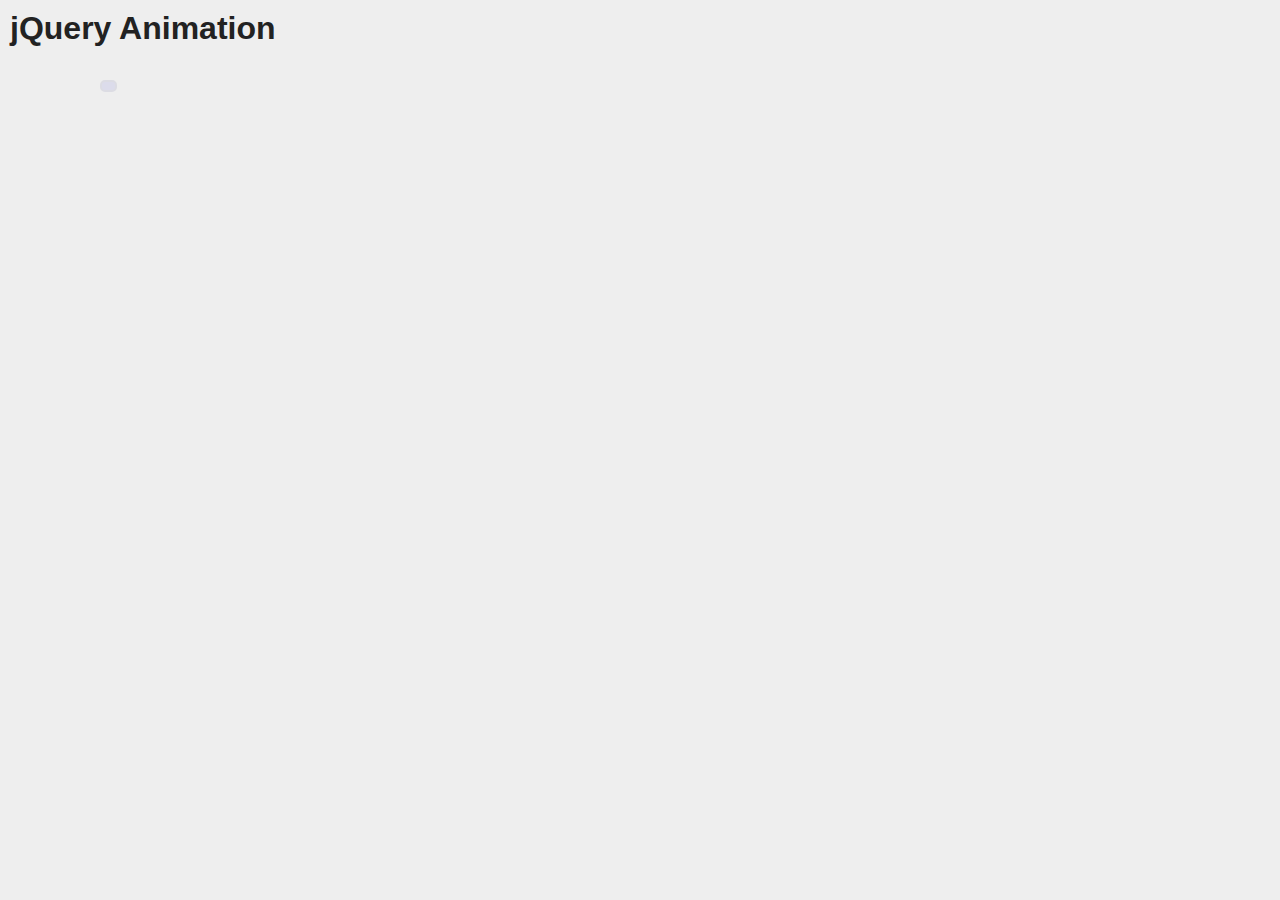
<file: Markus/animation_exercise.html>
<!DOCTYPE html>
<html lang="en">

<head>
    <meta charset="UTF-8" />
    <title>jQuery animation</title>
    <script src="https://ajax.googleapis.com/ajax/libs/jquery/3.1.1/jquery.min.js"></script>
    <style>
    * {
        padding: 0;
        margin: 0;
    }

    body {
        font-family: sans-serif;
        font-size: 100%;
        margin: 10px;
        color: #222;
        background-color: #eee;
    }

    #animate {
        position: absolute;
        top: 80px;
        left: 100px;
        width: 180px;
        height: 120px;
        font-size: 2em;
        text-align: center;
        line-height: 118px;
        color: #fff;
        background-color: #00c;
        border: 2px solid #006;
        border-radius: 5px;
        display:  none;
    }
    </style>
</head>

<body>
    <h1>jQuery Animation</h1>
    <div id="animate">ANIMATE</div>
    <script>

 $(document).ready(function(){
                   $('#animate').show(4000).delay(5000).fadeOut(5000);
           })
    </script>
</body>

</html>
</file>
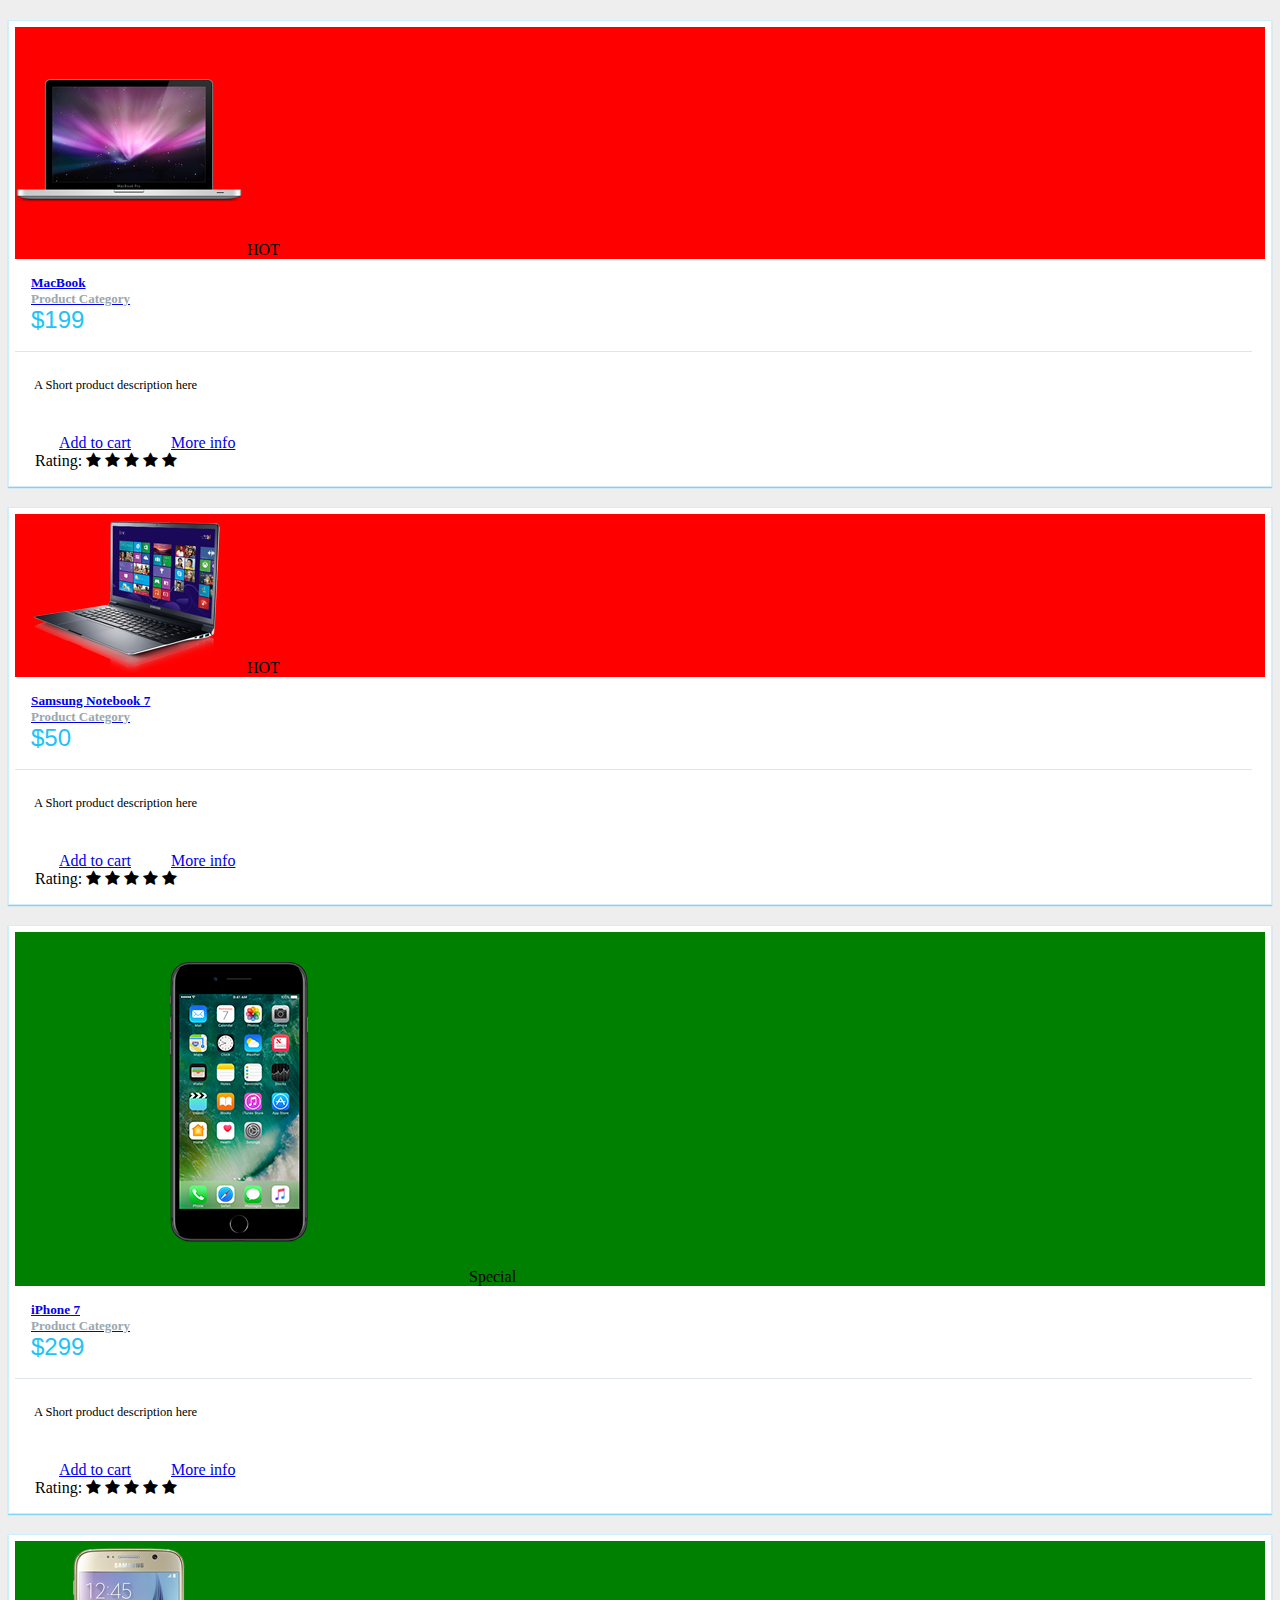
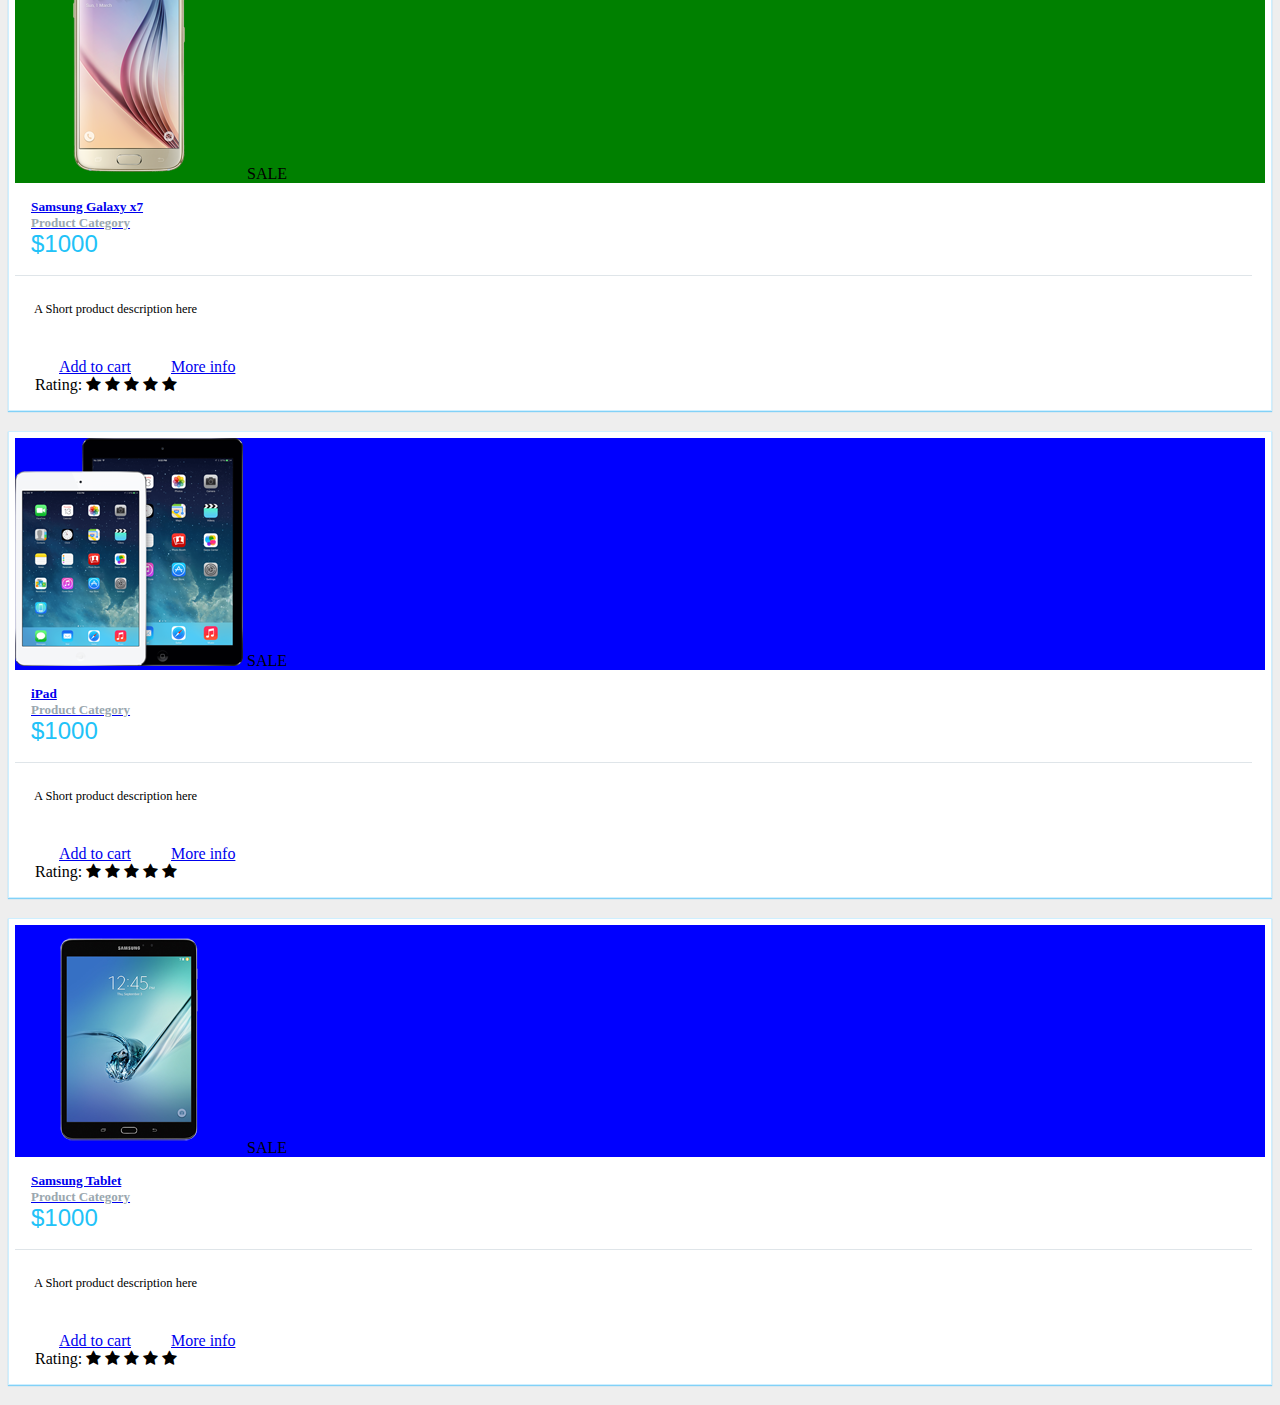
<file: Markus/products_tempalte.html>
<!DOCTYPE html>
<html>
<head>

	<link rel="stylesheet" href="https://maxcdn.bootstrapcdn.com/bootstrap/3.3.5/css/bootstrap.min.css" integrity="sha512-dTfge/zgoMYpP7QbHy4gWMEGsbsdZeCXz7irItjcC3sPUFtf0kuFbDz/ixG7ArTxmDjLXDmezHubeNikyKGVyQ==" crossorigin="anonymous">
	<link href="https://maxcdn.bootstrapcdn.com/font-awesome/4.3.0/css/font-awesome.min.css" rel="stylesheet">
	<link rel="stylesheet" type="text/css" href="style.css">
	<script src="https://ajax.googleapis.com/ajax/libs/jquery/3.1.1/jquery.min.js"></script>
	<script src="myscript.js" type="text/javascript" charset="utf-8" async defer></script>
</head>

<body>
	<div class="container">
		<div class="col-xs-12 col-md-6">
			<!-- First product box start here-->
			<div class="prod-info-main prod-wrap clearfix">
				<div class="row">
					<div class="col-md-5 col-sm-12 col-xs-12"> 
						<div class="notebook"> 
							<img src="notebook_apple.png" class="img-responsive"> 
							<span class="tag2 hot">
								HOT
							</span> 
						</div>
					</div>
					<div class="col-md-7 col-sm-12 col-xs-12">
						<div class="product-deatil">
							<h5 class="name">
								<a href="#">
									MacBook
								</a>
								<a href="#">
									<span>Product Category</span>
								</a>                            

							</h5>
							<p class="price-container">
								<span>$199</span>
							</p>
							<span class="tag1"></span> 
						</div>
						<div class="description">
							<p>A Short product description here </p>
						</div>
						<div class="product-info smart-form">
							<div class="row">
								<div class="col-md-12"> 
									<a href="javascript:void(0);" class="btn btn-danger">Add to cart</a>
									<a href="javascript:void(0);" class="btn btn-info">More info</a>
								</div>
								<div class="col-md-12">
									<div class="rating">Rating:
										<label for="stars-rating-5"><i class="fa fa-star text-danger"></i></label>
										<label for="stars-rating-4"><i class="fa fa-star text-danger"></i></label>
										<label for="stars-rating-3"><i class="fa fa-star text-danger"></i></label>
										<label for="stars-rating-2"><i class="fa fa-star text-warning"></i></label>
										<label for="stars-rating-1"><i class="fa fa-star text-warning"></i></label>
									</div>
								</div>
							</div>
						</div>
					</div>
				</div>
			</div>
			<!-- end product -->
		</div>
		<div class="col-xs-12 col-md-6">
			<!-- First product box start here-->
			<div class="prod-info-main prod-wrap clearfix">
				<div class="row">
					<div class="col-md-5 col-sm-12 col-xs-12">
						<div class="notebook"> 
							<img src="notebook_samsung.png" alt="194x228" class="img-responsive"> 
							<span class="tag2 hot">
								HOT
							</span> 
						</div>
					</div>
					<div class="col-md-7 col-sm-12 col-xs-12">
						<div class="product-deatil">
							<h5 class="name">
								<a href="#">
									Samsung Notebook 7 <span>Product Category</span>
								</a>
							</h5>
							<p class="price-container">
								<span>$50</span>
							</p>
							<span class="tag1"></span> 
						</div>
						<div class="description">
							<p>A Short product description here </p>
						</div>
						<div class="product-info smart-form">
							<div class="row">
								<div class="col-md-12"> 
									<a href="javascript:void(0);" class="btn btn-danger">Add to cart</a>
									<a href="javascript:void(0);" class="btn btn-info">More info</a>
								</div>
								<div class="col-md-12">
									<div class="rating">Rating:
										<label for="stars-rating-5"><i class="fa fa-star text-danger"></i></label>
										<label for="stars-rating-4"><i class="fa fa-star text-danger"></i></label>
										<label for="stars-rating-3"><i class="fa fa-star text-danger"></i></label>
										<label for="stars-rating-2"><i class="fa fa-star text-warning"></i></label>
										<label for="stars-rating-1"><i class="fa fa-star text-warning"></i></label>
									</div>
								</div>
							</div>
						</div>
					</div>
				</div>
			</div>
			<!-- end product -->
		</div>
		<div class="col-xs-12 col-md-6">
			<!-- First product box start here-->
			<div class="prod-info-main prod-wrap clearfix">
				<div class="row">
					<div class="col-md-5 col-sm-12 col-xs-12">
						<div class="phone"> 
							<img src="phone_iphone.png" alt="194x228" class="img-responsive"> 
							<span class="tag3 special">
								Special
							</span> 
						</div>
					</div>
					<div class="col-md-7 col-sm-12 col-xs-12">
						<div class="product-deatil">
							<h5 class="name">
								<a href="#">
									iPhone 7 <span>Product Category</span>
								</a>
							</h5>
							<p class="price-container">
								<span>$299</span>
							</p>
							<span class="tag1"></span> 
						</div>
						<div class="description">
							<p>A Short product description here </p>
						</div>
						<div class="product-info smart-form">
							<div class="row">
								<div class="col-md-12"> 
									<a href="javascript:void(0);" class="btn btn-danger">Add to cart</a>
									<a href="javascript:void(0);" class="btn btn-info">More info</a>
								</div>
								<div class="col-md-12">
									<div class="rating">Rating:
										<label for="stars-rating-5"><i class="fa fa-star text-danger"></i></label>
										<label for="stars-rating-4"><i class="fa fa-star text-danger"></i></label>
										<label for="stars-rating-3"><i class="fa fa-star text-danger"></i></label>
										<label for="stars-rating-2"><i class="fa fa-star text-warning"></i></label>
										<label for="stars-rating-1"><i class="fa fa-star text-warning"></i></label>
									</div>
								</div>
							</div>
						</div>
					</div>
				</div>
			</div>
			<!-- end product -->
		</div>
		<div class="col-xs-12 col-md-6">
			<!-- First product box start here-->
			<div class="prod-info-main prod-wrap clearfix">
				<div class="row">
					<div class="col-md-5 col-sm-12 col-xs-12">
						<div class="phone"> 
							<img src="phone_samsung.png" alt="194x228" class="img-responsive"> 
							<span class="tag2 sale">
								SALE
							</span> 
						</div>
					</div>
					<div class="col-md-7 col-sm-12 col-xs-12">
						<div class="product-deatil">
							<h5 class="name">
								<a href="#">
									Samsung Galaxy x7 <span>Product Category</span>
								</a>
							</h5>
							<p class="price-container">
								<span>$1000</span>
							</p>
							<span class="tag1"></span> 
						</div>
						<div class="description">
							<p>A Short product description here </p>
						</div>
						<div class="product-info smart-form">
							<div class="row">
								<div class="col-md-12"> 
									<a href="javascript:void(0);" class="btn btn-danger">Add to cart</a>
									<a href="javascript:void(0);" class="btn btn-info">More info</a>
								</div>
								<div class="col-md-12">
									<div class="rating">Rating:
										<label for="stars-rating-5"><i class="fa fa-star text-danger"></i></label>
										<label for="stars-rating-4"><i class="fa fa-star text-danger"></i></label>
										<label for="stars-rating-3"><i class="fa fa-star text-danger"></i></label>
										<label for="stars-rating-2"><i class="fa fa-star text-warning"></i></label>
										<label for="stars-rating-1"><i class="fa fa-star text-warning"></i></label>
									</div>
								</div>
							</div>
						</div>
					</div>
				</div>
			</div>
			<!-- end product -->



		</div>


		<div class="col-xs-12 col-md-6">
			<!-- First product box start here-->
			<div class="prod-info-main prod-wrap clearfix">
				<div class="row">
					<div class="col-md-5 col-sm-12 col-xs-12">
						<div class="tablet"> 
							<img src="tablet_ipad.png" alt="194x228" class="img-responsive"> 
							<span class="tag2 sale">
								SALE
							</span> 
						</div>
					</div>
					<div class="col-md-7 col-sm-12 col-xs-12">
						<div class="product-deatil">
							<h5 class="name">
								<a href="#">
									iPad <span>Product Category</span>
								</a>
							</h5>
							<p class="price-container">
								<span>$1000</span>
							</p>
							<span class="tag1"></span> 
						</div>
						<div class="description">
							<p>A Short product description here </p>
						</div>
						<div class="product-info smart-form">
							<div class="row">
								<div class="col-md-12"> 
									<a href="javascript:void(0);" class="btn btn-danger">Add to cart</a>
									<a href="javascript:void(0);" class="btn btn-info">More info</a>
								</div>
								<div class="col-md-12">
									<div class="rating">Rating:
										<label for="stars-rating-5"><i class="fa fa-star text-danger"></i></label>
										<label for="stars-rating-4"><i class="fa fa-star text-danger"></i></label>
										<label for="stars-rating-3"><i class="fa fa-star text-danger"></i></label>
										<label for="stars-rating-2"><i class="fa fa-star text-warning"></i></label>
										<label for="stars-rating-1"><i class="fa fa-star text-warning"></i></label>
									</div>
								</div>
							</div>
						</div>
					</div>
				</div>
			</div>
			<!-- end product -->



		</div>

		<div class="col-xs-12 col-md-6">
			<!-- First product box start here-->
			<div class="prod-info-main prod-wrap clearfix">
				<div class="row">
					<div class="col-md-5 col-sm-12 col-xs-12">
						<div class="tablet"> 
							<img src="tablet_samsung.png" alt="194x228" class="img-responsive"> 
							<span class="tag2 sale">
								SALE
							</span> 
						</div>
					</div>
					<div class="col-md-7 col-sm-12 col-xs-12">
						<div class="product-deatil">
							<h5 class="name">
								<a href="#">
									Samsung Tablet <span>Product Category</span>
								</a>
							</h5>
							<p class="price-container">
								<span>$1000</span>
							</p>
							<span class="tag1"></span> 
						</div>
						<div class="description">
							<p>A Short product description here </p>
						</div>
						<div class="product-info smart-form">
							<div class="row">
								<div class="col-md-12"> 
									<a href="javascript:void(0);" class="btn btn-danger">Add to cart</a>
									<a href="javascript:void(0);" class="btn btn-info">More info</a>
								</div>
								<div class="col-md-12">
									<div class="rating">Rating:
										<label for="stars-rating-5"><i class="fa fa-star text-danger"></i></label>
										<label for="stars-rating-4"><i class="fa fa-star text-danger"></i></label>
										<label for="stars-rating-3"><i class="fa fa-star text-danger"></i></label>
										<label for="stars-rating-2"><i class="fa fa-star text-warning"></i></label>
										<label for="stars-rating-1"><i class="fa fa-star text-warning"></i></label>
									</div>
								</div>
							</div>
						</div>
					</div>
				</div>
			</div>
			<!-- end product -->

		</div>
	</div>

</body>
</html>
</file>
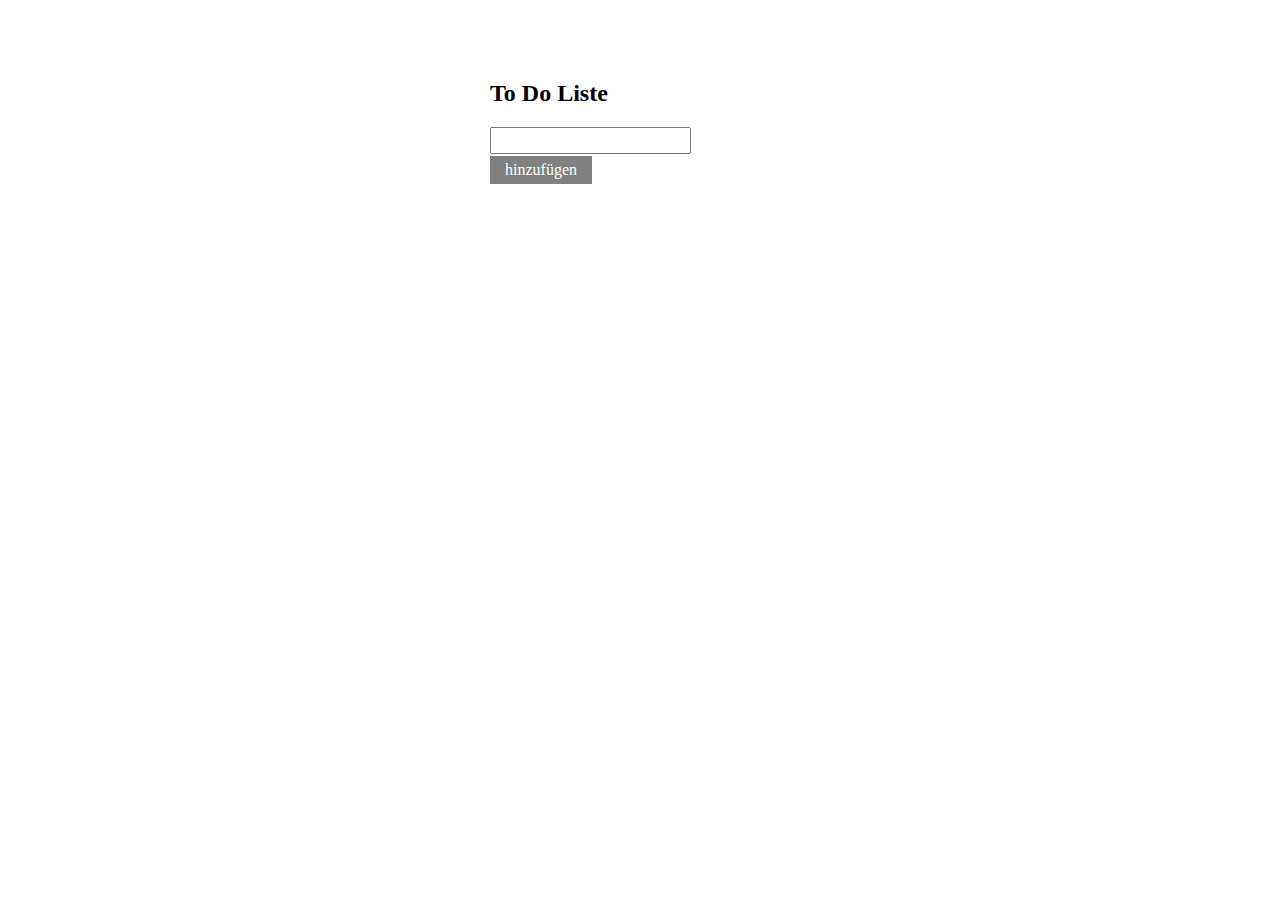
<file: Markus/todo.html>
<!DOCTYPE html>
<html lang="en">

<head>
    <meta charset="UTF-8" />
    <title>jQuery toDo</title>
    <script src="https://ajax.googleapis.com/ajax/libs/jquery/3.1.1/jquery.min.js"></script>
    <style>
        

.container{
padding: 20px;
width: 300px;
margin: 0 auto;
margin-top: 40px;
background: white;
border-radius: 5px;}

form {
display: inline-block;
}

input{
padding: 4px 15px 4px 5px;
}

#button{
display: inline-block;
background-color:grey;
color:#ffffff;
text-align:center;
margin-top:2px;
padding: 5px 15px;
}

ol {padding-left: 20px;}

ol li {padding: 5px;color:#000;}


    </style>
</head>

<body>
    <div class="container">
        <h2>To Do Liste</h2>
        <p></p>
        <form name="toDoList">
            <input type="text" name="ListItem">
        </form>
        <div id="button">hinzufügen</div>
        <br />
        <ol></ol>
    </div>
    <script>
    $(document).ready(
        function() {
            $('#button').click(
                function() {
                    var toAdd = $('input[name=ListItem]').val();
                    $('ol').append('<li>' + toAdd + '</li>');
                });

            $(document).on('click', 'li', function() {
                $(this).animate({opacity: 0.0, paddingLeft:"+=80"}).fadeOut('slow');
            });

            $('input').focus(function() {
                $(this).val('');
            });

            $('ol').sortable();

        }
    );

    </script>
</body>

</html>
</file>
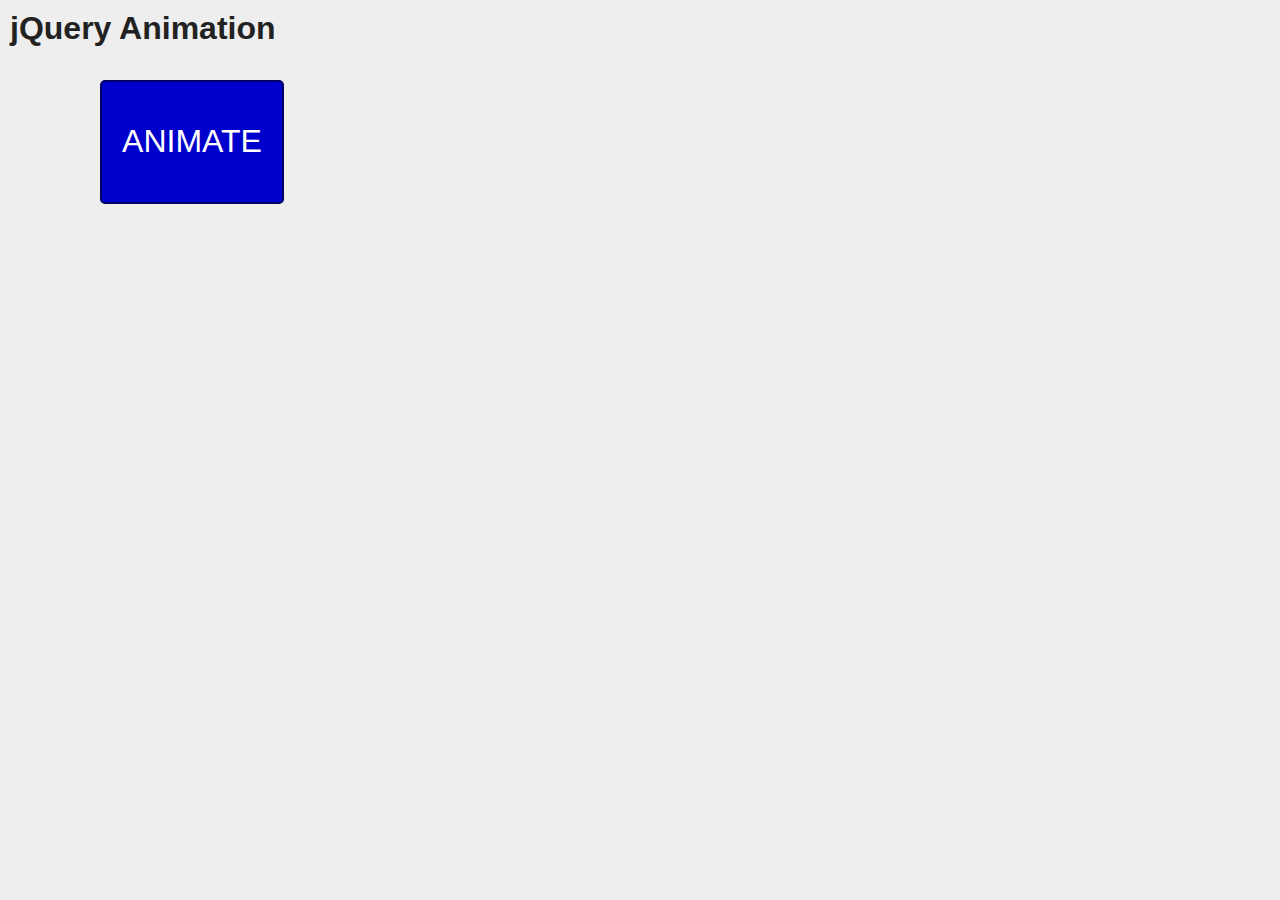
<file: Jasmine/animation_exercise_files/animation_exercise.html>
<!DOCTYPE html>
<html lang="en">
<head>
	<meta charset="UTF-8" />
	<title>jQuery animation</title>

	<script src="https://ajax.googleapis.com/ajax/libs/jquery/3.1.1/jquery.min.js"></script>

	<style>
		* { padding: 0; margin: 0; }
		body { font-family: sans-serif; font-size: 100%; margin: 10px; color: #222; background-color: #eee; }
		#animate { display: none; position: absolute; top: 80px; left: 100px; width: 180px; height: 120px; font-size: 2em; text-align: center; line-height: 118px; color: #fff; background-color: #00c; border: 2px solid #006; border-radius: 5px; }
	</style>
</head>
<body>

	<h1>jQuery Animation</h1>

	<div id="animate">ANIMATE</div>
	
	<script>
		
		var a = $("#animate");
                a.show("very-slow");
				a.delay(5000);
                a.hide(1000);
	</script>

</body>
</html>
</file>
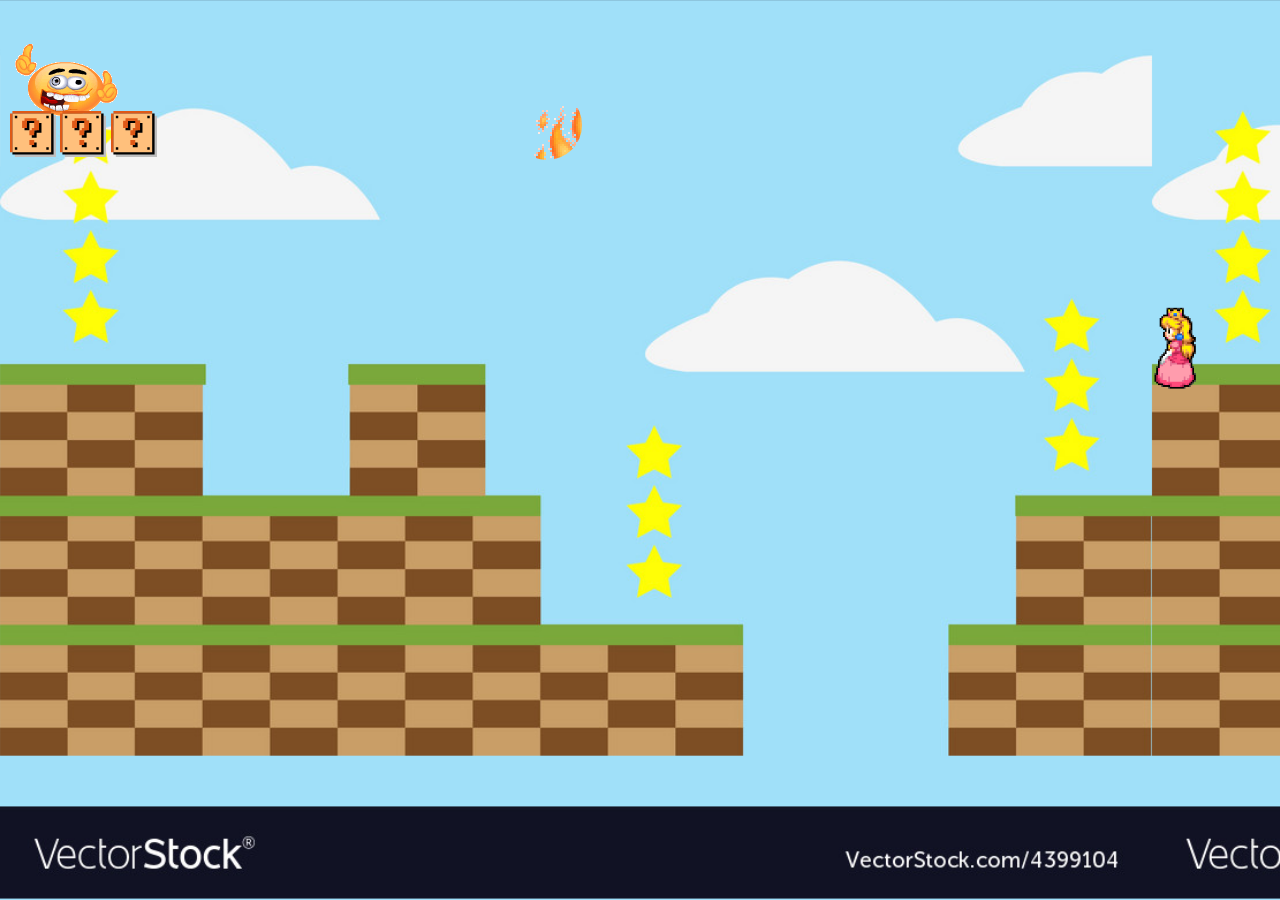
<file: Markus/airplane/exercise.html>
<!DOCTYPE html>
<html lang="en">

<head>
    <meta charset="UTF-8" />
    <title>Your Page Events</title>
    <link rel="stylesheet" href="styles.css" />
</head>

<body>
    <header>
    </header>
    <article>
        <div id="moveme" class="box"><img src="smiley.gif"></div>
        <div id="moveprincess" class="peach"><img src="peach.gif"></div>
        <div id="circle"></div>
        	<svg width="46px" height="46px" viewBox="0 0 76 76"
     xmlns="http://www.w3.org/2000/svg">
	<path id="greyshadow" 
        d="M8 8h68v68h-68z" fill="#BFBFBF"/>
	<path id="blackborder" 
        d="M4 4h68v68h-68z" fill="#000"/>
	<path id="background" 
        d="M4 4h64v64h-64z" fill="#FFC07C"/>
	<path id="borderlefttop" 
        d="M4 0h64M0 4v64" stroke="#DE5917" stroke-width="8"/>
	<path id="rivets" 
        d="M8 8h4v4h-4zM60 60h4v4h-4zM8 60h4v4h-4zM60 8h4v4h-4z" fill="#000"/>
	<path id="questionshadow" 
        d="M24 20h4v-4h20v4h4v16h-8v8h-8v-8h4v-4h4v-12h-12v12h-8zM36 52h8v8h-8z" fill="#000"/>
	<path id="question" 
        d="M20 16h4v-4h20v4h4v16h-8v8h-8v-8h4v-4h4v-12h-12v12h-8zM32 48h8v8h-8z" fill="#DE5917"/>
	</svg>
	<svg width="46px" height="46px" viewBox="0 0 76 76"
     xmlns="http://www.w3.org/2000/svg">
	<path id="greyshadow" 
        d="M8 8h68v68h-68z" fill="#BFBFBF"/>
	<path id="blackborder" 
        d="M4 4h68v68h-68z" fill="#000"/>
	<path id="background" 
        d="M4 4h64v64h-64z" fill="#FFC07C"/>
	<path id="borderlefttop" 
        d="M4 0h64M0 4v64" stroke="#DE5917" stroke-width="8"/>
	<path id="rivets" 
        d="M8 8h4v4h-4zM60 60h4v4h-4zM8 60h4v4h-4zM60 8h4v4h-4z" fill="#000"/>
	<path id="questionshadow" 
        d="M24 20h4v-4h20v4h4v16h-8v8h-8v-8h4v-4h4v-12h-12v12h-8zM36 52h8v8h-8z" fill="#000"/>
	<path id="question" 
        d="M20 16h4v-4h20v4h4v16h-8v8h-8v-8h4v-4h4v-12h-12v12h-8zM32 48h8v8h-8z" fill="#DE5917"/>
	</svg>
	<svg width="46px" height="46px" viewBox="0 0 76 76"
     xmlns="http://www.w3.org/2000/svg">
	<path id="greyshadow" 
        d="M8 8h68v68h-68z" fill="#BFBFBF"/>
	<path id="blackborder" 
        d="M4 4h68v68h-68z" fill="#000"/>
	<path id="background" 
        d="M4 4h64v64h-64z" fill="#FFC07C"/>
	<path id="borderlefttop" 
        d="M4 0h64M0 4v64" stroke="#DE5917" stroke-width="8"/>
	<path id="rivets" 
        d="M8 8h4v4h-4zM60 60h4v4h-4zM8 60h4v4h-4zM60 8h4v4h-4z" fill="#000"/>
	<path id="questionshadow" 
        d="M24 20h4v-4h20v4h4v16h-8v8h-8v-8h4v-4h4v-12h-12v12h-8zM36 52h8v8h-8z" fill="#000"/>
	<path id="question" 
        d="M20 16h4v-4h20v4h4v16h-8v8h-8v-8h4v-4h4v-12h-12v12h-8zM32 48h8v8h-8z" fill="#DE5917"/>
	</svg>
    </article>
    <footer>
    </footer>
    <!-- load local copy of jQuery -->
    <script src="https://ajax.googleapis.com/ajax/libs/jquery/3.1.1/jquery.min.js"></script>
    <!-- my script -->
    <script src="myscript.js"></script>
</body>

</html>
</file>
<file: Markus/style.css>
body{
    margin-top:20px;
    background:#eee;
}

.prod-info-main {
    border: 1px solid #CEEFFF;
    margin-bottom: 20px;
    margin-top: 10px;
    background: #fff;
    padding: 6px;
    -webkit-box-shadow: 0 1px 4px 0 rgba(21,180,255,0.5);
    box-shadow: 0 1px 1px 0 rgba(21,180,255,0.5);
}

.prod-info-main .product-image {
    background-color: #EBF8FE;
    display: block;
    min-height: 238px;
    overflow: hidden;
    position: relative;
    border: 1px solid #CEEFFF;
    padding-top: 40px;
}

.prod-info-main .product-deatil {
    border-bottom: 1px solid #dfe5e9;
    padding-bottom: 17px;
    padding-left: 16px;
    padding-top: 16px;
    position: relative;
    background: #fff
}

.product-content .product-deatil h5 a {
    color: #2f383d;
    font-size: 15px;
    line-height: 19px;
    text-decoration: none;
    padding-left: 0;
    margin-left: 0
}

.prod-info-main .product-deatil h5 a span {
    color: #9aa7af;
    display: block;
    font-size: 13px
}

.prod-info-main .product-deatil span.tag1 {
    border-radius: 50%;
    color: #fff;
    font-size: 15px;
    height: 50px;
    padding: 13px 0;
    position: absolute;
    right: 10px;
    text-align: center;
    top: 10px;
    width: 50px
}

.prod-info-main .product-deatil span.sale {
    background-color: #21c2f8
}

.prod-info-main .product-deatil span.discount {
    background-color: #71e134
}

.prod-info-main .product-deatil span.hot {
    background-color: #fa9442
}

.prod-info-main .description {
    font-size: 12.5px;
    line-height: 20px;
    padding: 10px 14px 16px 19px;
    background: #fff
}

.prod-info-main .product-info {
    padding: 11px 19px 10px 20px
}

.prod-info-main .product-info a.add-to-cart {
    color: #2f383d;
    font-size: 13px;
    padding-left: 16px
}

.prod-info-main name.a {
    padding: 5px 10px;
    margin-left: 16px
}

.product-info.smart-form .btn {
    padding: 6px 12px;
    margin-left: 12px;
    margin-top: -10px
}

.load-more-btn {
    background-color: #21c2f8;
    border-bottom: 2px solid #037ca5;
    border-radius: 2px;
    border-top: 2px solid #0cf;
    margin-top: 20px;
    padding: 9px 0;
    width: 100%
}

.product-block .product-deatil p.price-container span,
.prod-info-main .product-deatil p.price-container span,
.shipping table tbody tr td p.price-container span,
.shopping-items table tbody tr td p.price-container span {
    color: #21c2f8;
    font-family: Lato, sans-serif;
    font-size: 24px;
    line-height: 20px
}
.phone {
    background-color: green;
}
.tablet {
    background-color: blue;
}
.notebook {
    background-color: red;
}
.product-info.smart-form .rating label {
    margin-top:15px;
    
}

.prod-wrap .product-image span.tag2 {
    position: absolute;
    top: 10px;
    right: 10px;
    width: 36px;
    height: 36px;
    border-radius: 50%;
    padding: 10px 0;
    color: #fff;
    font-size: 11px;
    text-align: center
}

.prod-wrap .product-image span.tag3 {
    position: absolute;
    top: 10px;
    right: 20px;
    width: 60px;
    height: 36px;
    border-radius: 50%;
    padding: 10px 0;
    color: #fff;
    font-size: 11px;
    text-align: center
}

.prod-wrap .product-image span.sale {
    background-color: #57889c;
}

.prod-wrap .product-image span.hot {
    background-color: #a90329;
}

.prod-wrap .product-image span.special {
    background-color: #3B6764;
}
.shop-btn {
    position: relative
}

.shop-btn>span {
    background: #a90329;
    display: inline-block;
    font-size: 10px;
    box-shadow: inset 1px 1px 0 rgba(0, 0, 0, .1), inset 0 -1px 0 rgba(0, 0, 0, .07);
    font-weight: 700;
    border-radius: 50%;
    padding: 2px 4px 3px!important;
    text-align: center;
    line-height: normal;
    width: 19px;
    top: -7px;
    left: -7px
}

.product-deatil hr {
    padding: 0 0 5px!important
}

.product-deatil .glyphicon {
    color: #3276b1
}

.product-deatil .product-image {
    border-right: 0px solid #fff !important
}

.product-deatil .name {
    margin-top: 0;
    margin-bottom: 0
}

.product-deatil .name small {
    display: block
}

.product-deatil .name a {
    margin-left: 0
}

.product-deatil .price-container {
    font-size: 24px;
    margin: 0;
    font-weight: 300;
    
}

.product-deatil .price-container small {
    font-size: 12px;
    
}

.product-deatil .fa-2x {
    font-size: 16px!important
}

.product-deatil .fa-2x>h5 {
    font-size: 12px;
    margin: 0
}

.product-deatil .fa-2x+a,
.product-deatil .fa-2x+a+a {
    font-size: 13px
}

.product-deatil .certified {
    margin-top: 10px
}

.product-deatil .certified ul {
    padding-left: 0
}

.product-deatil .certified ul li:not(first-child) {
    margin-left: -3px
}

.product-deatil .certified ul li {
    display: inline-block;
    background-color: #f9f9f9;
    padding: 13px 19px
}

.product-deatil .certified ul li:first-child {
    border-right: none
}

.product-deatil .certified ul li a {
    text-align: left;
    font-size: 12px;
    color: #6d7a83;
    line-height: 16px;
    text-decoration: none
}

.product-deatil .certified ul li a span {
    display: block;
    color: #21c2f8;
    font-size: 13px;
    font-weight: 700;
    text-align: center
}

.product-deatil .message-text {
    width: calc(100% - 70px)
}

@media only screen and (min-width:1024px) {
    .prod-info-main div[class*=col-md-4] {
        padding-right: 0
    }
    .prod-info-main div[class*=col-md-8] {
        padding: 0 13px 0 0
    }
    .prod-wrap div[class*=col-md-5] {
        padding-right: 0
    }
    .prod-wrap div[class*=col-md-7] {
        padding: 0 13px 0 0
    }
    .prod-info-main .product-image {
        border-right: 1px solid #dfe5e9
    }
    .prod-info-main .product-info {
        position: relative
    }
}
</file>
<file: Markus/airplane/styles.css>
*
{
	padding: 0;
	margin: 0;
}

body 
{
	font: normal 100%/1.3em sans-serif; 
	margin: 10px; 
	color: #333; 
	background-color: #fff;
	background-image: url("bg.jpg");
	background-size: 90%;
}

.peach {
	float: right;
	padding-right: 30px;
	padding-top: 190px;
}

.peach img {
	width: 90%;
}

div#moveme
{
	width: 6em;
	height: 6em;
	font-weight: bold;
	line-height: 4em;
	/*text-align: center;*/
	margin: 5px;
	/*color: #fff;*/
	/*background-color: #00c;*/
	overflow: visible;
	/*border-radius: 5px;*/
	/*cursor: default;*/
}

div#moveprincess
{
	width: 6em;
	height: 6em;
	font-weight: bold;
	line-height: 4em;
	/*text-align: center;*/
	margin: 5px;
	/*color: #fff;*/
	/*background-color: #00c;*/
	overflow: visible;
	/*border-radius: 5px;*/
	/*cursor: default;*/
}

h1
{
	font-size: 1.6em;
	margin-bottom: 4px;
}

ul
{
	list-style-type: disc;
	margin: 1em 3em;
}

li
{
	margin: 0.8em 0;
}

a
{
	text-decoration: none;
	color: #00c;
	margin: 0;
}

@-webkit-keyframes rotate {
    0% {
        -webkit-transform:translate(100px, 100px) rotate(0deg) translate(-100px, -100px) rotate(0deg);
        background-color:red;
    }  
  13% {
        -webkit-transform:translate(100px, 100px) rotate(45deg) translate(-100px, -100px) rotate(-45deg);
  }
  25% {
      -webkit-transform:translate(100px, 100px) rotate(90deg) translate(-100px, -100px) rotate(-90deg);
  }
  38% {
      -webkit-transform:translate(100px, 100px) rotate(135deg) translate(-100px, -100px) rotate(0deg);
  }
  50% {
      -webkit-transform:translate(100px, 100px) rotate(180deg) translate(-100px, -100px) rotate(-180deg);
  }
  63% {
      -webkit-transform:translate(100px, 100px) rotate(225deg) translate(-100px, -100px) rotate(225deg);
  }
  75% {
      -webkit-transform:translate(100px, 100px) rotate(270deg) translate(-100px, -100px) rotate(-270deg);
  }
  88% {
      -webkit-transform:translate(100px, 100px) rotate(315deg) translate(-100px, -100px) rotate(315deg);
  }
    100% {
        -webkit-transform:translate(100px, 100px) rotate(360deg) translate(-100px, -100px) rotate(-360deg);
    }
}
#circle {
    height: 70px;
    width: 70px;
    border-radius:900px;
    background-image: url("fireball.gif");
    -webkit-animation-duration: 6s;
    -webkit-animation-timing-function: linear;
    -webkit-animation-name:"rotate";
    -webkit-animation-iteration-count: infinite;
    position:absolute;
    left:40%;
    top:10%; 
}
svg:hover > #rivets, svg:hover > #question {
		  fill:#FFC07C;
    }
		svg:hover > #borderlefttop {
		  stroke:#FFC07C;
    }
		svg:active > #rivets,svg:active > #borderlefttop {
		  fill:#000;stroke:#000;}
		svg:hover > #background,svg:active > #question,svg:active > #questionshadow {
		  fill:#DE5917;}
		svg:hover {
		  animation:jump .2s;}
		@keyframes jump {
		  50%{transform:translatey(-10px);}
      to {transform:translatey(0);}
</file>
